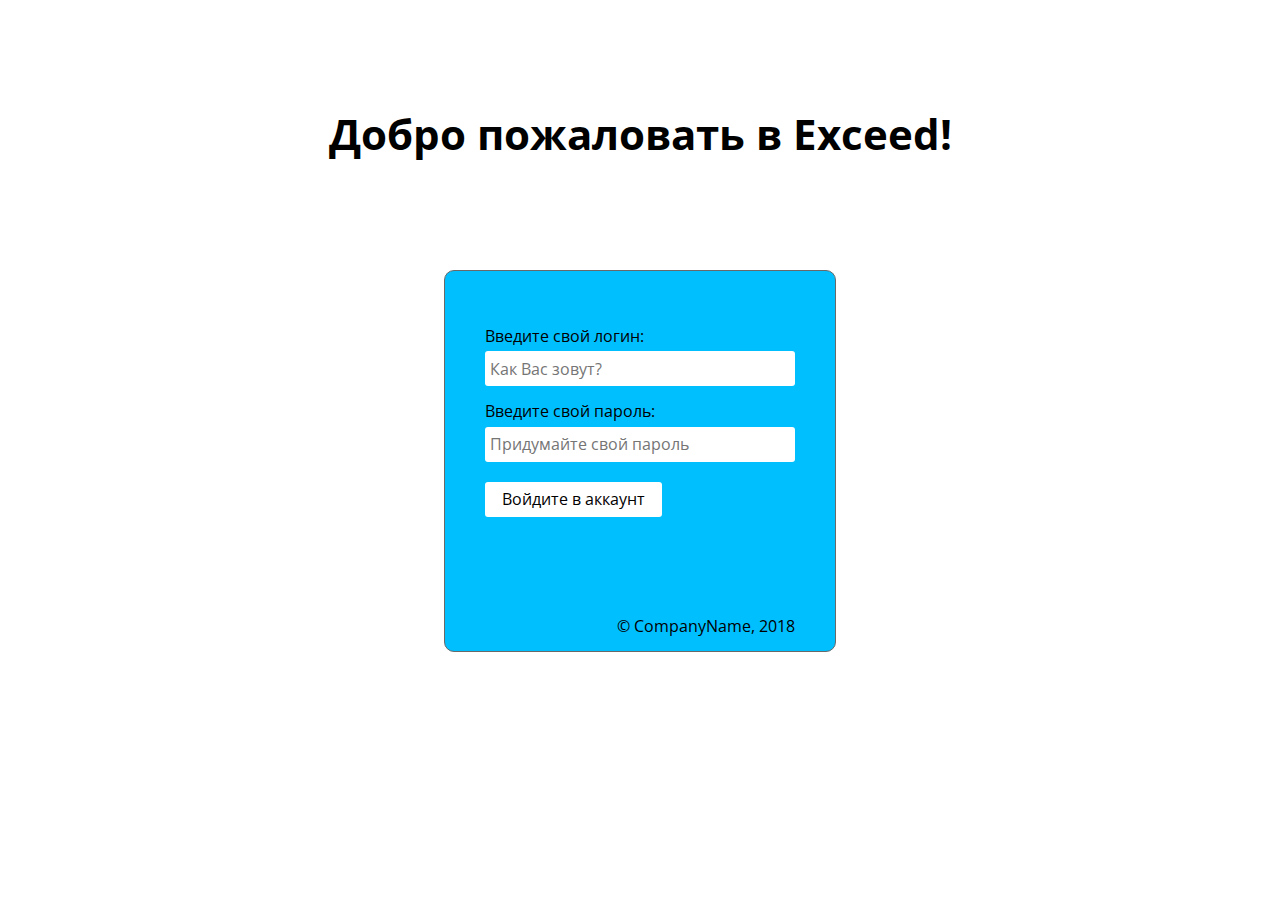
<file: index.html>
<!DOCTYPE html>
<html lang="en">
<head>
    <meta charset="UTF-8">
    <title>Login | Page</title>
    <link rel="stylesheet" href="css/normalize.css">
    <link rel="stylesheet" href="css/style.css">
</head>
<body>
<div class="loginblock">
    <header><h1>Добро пожаловать в Exceed!</h1></header>
    <main>
        <form class="loginblock__form" id="forms" accept-charset="accept-charset=utf-8">
            <p>Введите свой логин:</p>
            <input class="form__inputname" id="names" type="text" placeholder="Как Вас зовут?">
            <p>Введите свой пароль:</p>
            <input class="form__inputpassword" id="pass" type="password" placeholder="Придумайте свой пароль">
            <input class="form__submit" id="submits" type="submit" value="Войдите в аккаунт">
            <p class="form__footertext">&#169; CompanyName, 2018</p>
        </form>
    </main>
</div>
<script src="scripts/js.js"></script>
</body>
</html>
</file>
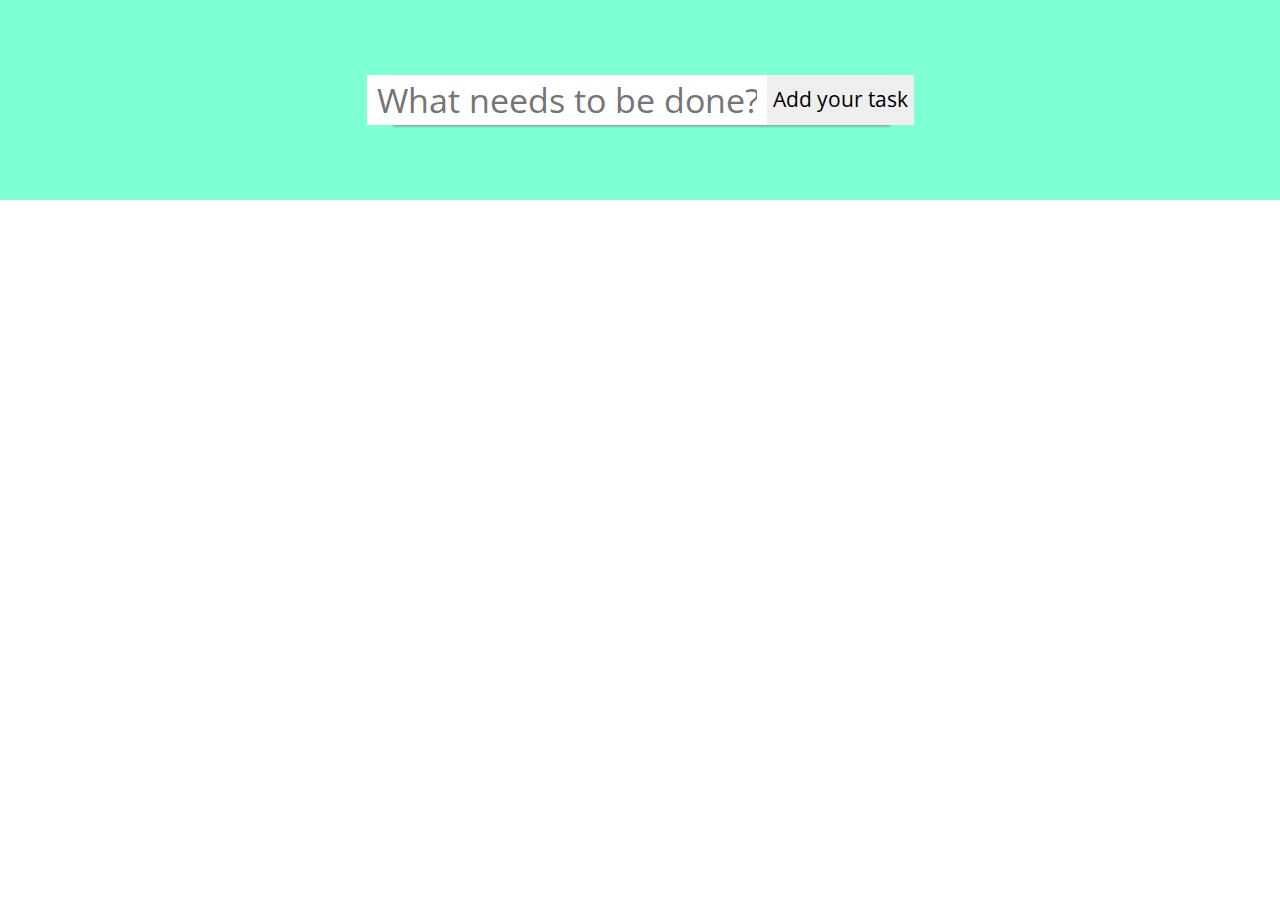
<file: todo/index.html>
<!DOCTYPE html>
<html lang="en">
<head>
    <meta charset="UTF-8">
    <title>TODO | List</title>
    <link rel="stylesheet" href="css/normalize.css">
    <link rel="stylesheet" href="css/style.css">
    <link rel="stylesheet" href="https://use.fontawesome.com/releases/v5.4.2/css/all.css"
          integrity="sha384-/rXc/GQVaYpyDdyxK+ecHPVYJSN9bmVFBvjA/9eOB+pb3F2w2N6fc5qB9Ew5yIns" crossorigin="anonymous">
</head>
<body>
<main>
    <div class="mainContainer">
        <div class="todo">
            <input type="text" id="inputTask" placeholder="What needs to be done?" onkeyup="checkKeys(event);">
            <input type="submit" id="submit" value="Add your task">
        </div>
    </div>
</main>
<div id="taskContainer"></div>
<script src="scripts/js.js"></script>
</body>
</html>
</file>
<file: css/style.css>
@import url('https://fonts.googleapis.com/css?family=Open+Sans+Condensed:300');

html, body {
    height: 100%;
}

.loginblock {
    width: 100%;
    height: 100%;
    /*margin: 0 auto;*/
}

header {
    display: flex;
    justify-content: center;
    align-items: center;
    height: 30%;
}

header > h1 {
    display: block;
    font-size: 2.6em;
    font-family: "Open Sans Condensed";
}

main {
    display: flex;
    justify-content: center;
    height: 60%;
}

.loginblock__form {
    /*margin: 0 auto;*/
    width: 310px;
    height: 300px;
    padding: 40px;
    background-color: #00BFFF;
    border: 1px solid #696969;
    border-radius: 10px;
    font-family: "Open Sans Condensed";
    font-size: 1em;
}

.form__inputname {
    display: block;
    margin-top: -10px;
    height: 25px;
    width: 300px;
    outline: none;
    border: none;
    border-radius: 3px;
    padding: 5px;
}

.form__inputpassword {
    display: block;
    margin-top: -10px;
    height: 25px;
    width: 300px;
    outline: none;
    border: none;
    border-radius: 3px;
    padding: 5px;
}

.form__submit {
    display: block;
    margin-top: 20px;
    height: 35px;
    padding: 5px 17px 5px 17px;
    background-color: white;
    outline: none !important;
    border: none;
    transition-duration: 1.5s;
    border-radius: 3px;
}

.form__submit:active, .form_submit:focus {
    outline: none !important;
}

.form__submit:hover {
    background-color: #F0E68C;
}

.form__footertext {
    display: flex;
    justify-content: end;
    margin-top: 100px;
}
</file>
<file: todo/css/style.css>
@import url('https://fonts.googleapis.com/css?family=Open+Sans+Condensed:300');

html, body {
    height: 100%;
}

.mainContainer {
    display: flex;
    justify-content: center;
    align-items: center;
    height: 200px;
    background-color: aquamarine;

}

main {
    width: 100%;
}

h1 {
    display: block;
    font-size: 2.6em;
    font-family: "Open Sans Condensed";
}

.todoListBlock {
    display: block;
    justify-content: center;
    font-size: 2.6em;
    font-family: "Open Sans Condensed";
    margin-right: 50px;
    margin-left: 50px;
    padding: 30px;
    background-color: #c7fcec;
    border-radius: 10px;
    box-shadow: 0.1em 0.1em 2px rgba(122, 122, 122, 0.5);
    transition-duration: 1s;
}

.todoListBlockChecked {
    display: block;
    font-size: 2.6em;
    font-family: "Open Sans Condensed";
    margin-right: 50px;
    margin-left: 50px;
    text-decoration: line-through;
    padding: 30px;
    background-color: #c7fcec;
    border-radius: 10px;
    box-shadow: 0.1em 0.1em 2px rgba(122, 122, 122, 0.5);
    transition-duration: 1s;
}

.todoListBlock:hover {
    background-color: #00fa9a;
}

#submit {
    font-size: 1.3em;
    font-family: "Open Sans Condensed";
    border: 0;
    transition-duration: 0.7s;
}

#submit:hover {
    background-color: #00fa9a;
}

.todo {
    display: flex;
    justify-content: center;
    height: 50px;
    width: 500px;
    background-color: aquamarine;
    border-radius: 5px;
    box-shadow: 0.1em 0.1em 2px rgba(122, 122, 122, 0.5);
}

#inputTask {
    width: 380px;
    outline: none;
    padding: 10px;
    border: 0;
    font-size: 2.1em;
    font-family: "Open Sans Condensed";

}

#submit:active, #submit:focus {
    outline: none !important;
}

#taskContainer {
    display: block;
    flex-wrap: wrap;
    margin-right: 10%;
    margin-left: 10%;
    padding-top: -100px !important;

}

.fa-pen {
    font-size: 1.6em;
    color: #888888;
    margin-top: 0;
    margin-left: 10px;
    padding: 10px 10px 10px 0;
    transition-duration: 1s;

}

.fa-pen:hover {
    color: #00fa9a
}

.fa-trash {
    font-size: 1.6em;
    color: #888888;
    margin-left: 50px;
    margin-top: 50px;
    padding: 10px 0 10px 10px;
    transition-duration: 1s;
}

.fa-trash:hover {
    color: #00fa9a
}

.todoListInput {
    display: block;
    justify-content: center;
    align-items: center;
    position: absolute;
    top: 0;
    background-color: #969696;
    height: 100%;
    width: 100%;
    z-index: 1;
    opacity: 0.8;
}

.todoListContainer {
    display: flex;
    align-items: center;
    height: 100%;
    width: 100%;
    opacity: 1;
    border: 1px solid black;
}

.todoListEditor {
    display: block;
    position: relative;
    margin: 20px auto;
    width: 80%;
    padding: 10px;
    background-color: white;
    font-size: 0.6em;
    font-family: "Open Sans Condensed";
    border: 1px solid #cbcbcb;
    border-radius: 5px;
    box-shadow: 0.1em 0.1em 2px rgba(122, 122, 122, 0.5);

}

.todoListDone {
    display: block;
    width: 100%;
    height: 40px;
    background-color: white;
    font-size: 0.6em;
    font-family: "Open Sans Condensed";
    border-radius: 5px;
    border: 0;
    box-shadow: 0.1em 0.1em 2px rgba(122, 122, 122, 0.5);
    transition-duration: 1s;
    text-decoration: none !important;
}

.todoListDone:hover {

    background-color: #888888;
}
</file>
